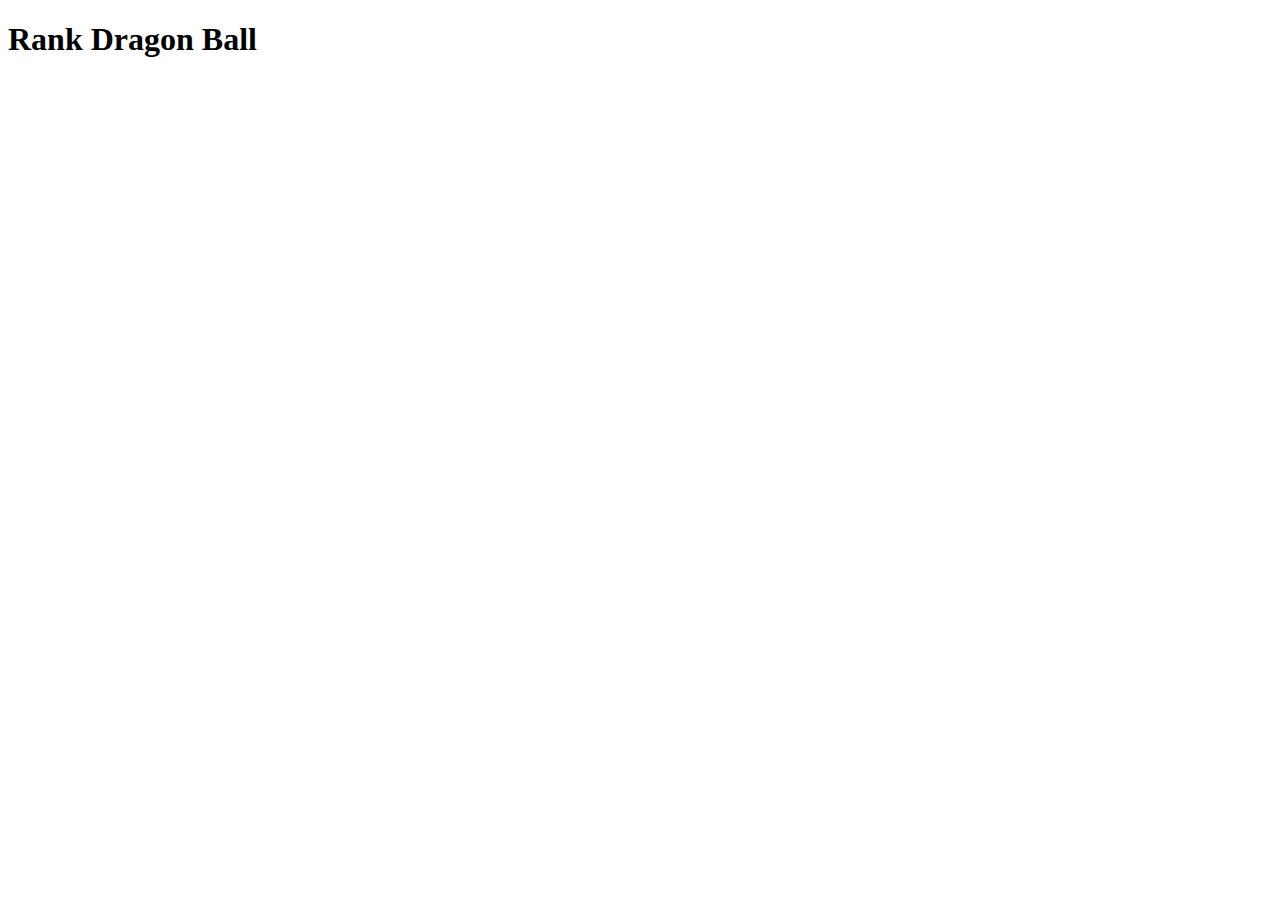
<file: pagina_rank.html>
<!DOCTYPE html>
<html lang="pt-br">
<head>
    <meta charset="UTF-8">
    <meta name="viewport" content="width=device-width, initial-scale=1.0">
    <link rel="shortcut icon" href="./assents/svg/letter-q-svgrepo-com.svg" type="image/x-icon">
    <script src="./assents_Rank/script/script.js" defer></script>
    <title>Ranking</title>
</head>
<body>
    <div id="rank_db"></div>
</body>
</html>
</file>
